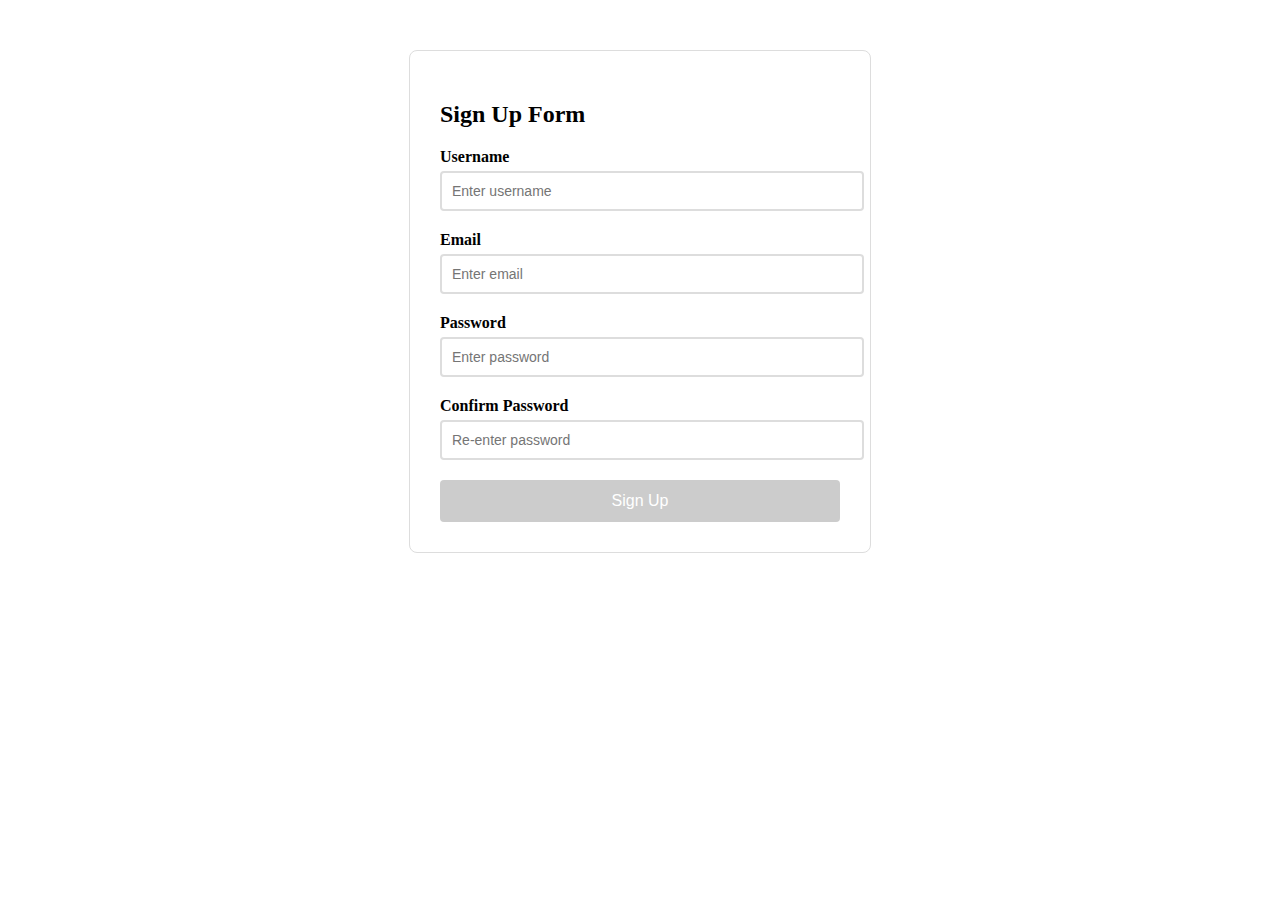
<file: DoHoangMinh-lab3/task1-1-form-validator.html>
<!DOCTYPE html>
<html lang="en">
<head>
    <meta charset="UTF-8">
    <title>Form Validator</title>
    <style>
        .form-container {
            max-width: 400px;
            margin: 50px auto;
            padding: 30px;
            border: 1px solid #ddd;
            border-radius: 8px;
        }
        
        .form-group {
            margin-bottom: 20px;
        }
        
        label {
            display: block;
            margin-bottom: 5px;
            font-weight: bold;
        }
        
        input {
            width: 100%;
            padding: 10px;
            border: 2px solid #ddd;
            border-radius: 4px;
            font-size: 14px;
        }
        
        input.valid {
            border-color: #28a745;
        }
        
        input.invalid {
            border-color: #dc3545;
        }
        
        .error-message {
            color: #dc3545;
            font-size: 12px;
            margin-top: 5px;
            display: none;
        }
        
        .error-message.show {
            display: block;
        }
        
        button[type="submit"] {
            width: 100%;
            padding: 12px;
            background: #007bff;
            color: white;
            border: none;
            border-radius: 4px;
            font-size: 16px;
            cursor: pointer;
        }
        
        button[type="submit"]:disabled {
            background: #ccc;
            cursor: not-allowed;
        }
    </style>
</head>
<body>
    <div class="form-container">
        <h2>Sign Up Form</h2>
        <form id="signupForm">

            <!-- Username -->
            <div class="form-group">
                <label for="username">Username</label>
                <input type="text" id="username" placeholder="Enter username">
                <div class="error-message" id="usernameError"></div>
            </div>

            <!-- Email -->
            <div class="form-group">
                <label for="email">Email</label>
                <input type="text" id="email" placeholder="Enter email">
                <div class="error-message" id="emailError"></div>
            </div>

            <!-- Password -->
            <div class="form-group">
                <label for="password">Password</label>
                <input type="password" id="password" placeholder="Enter password">
                <div class="error-message" id="passwordError"></div>
            </div>

            <!-- Confirm Password -->
            <div class="form-group">
                <label for="confirmPassword">Confirm Password</label>
                <input type="password" id="confirmPassword" placeholder="Re-enter password">
                <div class="error-message" id="confirmPasswordError"></div>
            </div>

            <button type="submit" id="submitBtn" disabled>Sign Up</button>
        </form>
    </div>

    <script>
        const fieldsValid = {
            username: false,
            email: false,
            password: false,
            confirmPassword: false
        };

        function validateUsername(username) {
            return /^[a-zA-Z0-9]{4,20}$/.test(username);
        }
        
        function validateEmail(email) {
            const emailRegex = /^[^\s@]+@[^\s@]+\.[^\s@]+$/;
            return emailRegex.test(email);
        }
        
        function validatePassword(password) {
            const passRegex = /^(?=.*[A-Z])(?=.*\d).{8,}$/;
            return passRegex.test(password);
        }
        
        function validatePasswordMatch(pass1, pass2) {
            return pass1 === pass2 && pass1 !== "";
        }

        function showError(fieldId, message) {
            const errorEl = document.getElementById(fieldId + "Error");
            const inputEl = document.getElementById(fieldId);

            inputEl.classList.add("invalid");
            inputEl.classList.remove("valid");

            errorEl.textContent = message;
            errorEl.classList.add("show");
        }
        
        function clearError(fieldId) {
            const errorEl = document.getElementById(fieldId + "Error");
            const inputEl = document.getElementById(fieldId);

            inputEl.classList.add("valid");
            inputEl.classList.remove("invalid");

            errorEl.textContent = "";
            errorEl.classList.remove("show");
        }

        function validateForm() {
            const username = usernameEl.value.trim();
            const email = emailEl.value.trim();
            const password = passwordEl.value;
            const confirmPassword = confirmEl.value;

            // Username
            if (!validateUsername(username)) {
                showError("username", "Username must be 4-20 characters and alphanumeric");
                fieldsValid.username = false;
            } else {
                clearError("username");
                fieldsValid.username = true;
            }

            // Email
            if (!validateEmail(email)) {
                showError("email", "Enter a valid email address");
                fieldsValid.email = false;
            } else {
                clearError("email");
                fieldsValid.email = true;
            }

            // Password
            if (!validatePassword(password)) {
                showError("password", "Password must be at least 8 chars, 1 uppercase, 1 number");
                fieldsValid.password = false;
            } else {
                clearError("password");
                fieldsValid.password = true;
            }

            // Confirm Password
            if (!validatePasswordMatch(password, confirmPassword)) {
                showError("confirmPassword", "Passwords do not match");
                fieldsValid.confirmPassword = false;
            } else {
                clearError("confirmPassword");
                fieldsValid.confirmPassword = true;
            }

            // Enable submit if all valid
            submitBtn.disabled = !Object.values(fieldsValid).every(Boolean);
        }

        const usernameEl = document.getElementById("username");
        const emailEl = document.getElementById("email");
        const passwordEl = document.getElementById("password");
        const confirmEl = document.getElementById("confirmPassword");
        const submitBtn = document.getElementById("submitBtn");

        usernameEl.addEventListener("input", validateForm);
        emailEl.addEventListener("input", validateForm);
        passwordEl.addEventListener("input", validateForm);
        confirmEl.addEventListener("input", validateForm);

        document.getElementById('signupForm').addEventListener('submit', function(e) {
            e.preventDefault();
            alert("Form submitted successfully!");
        });
    </script>
</body>
</html>
</file>
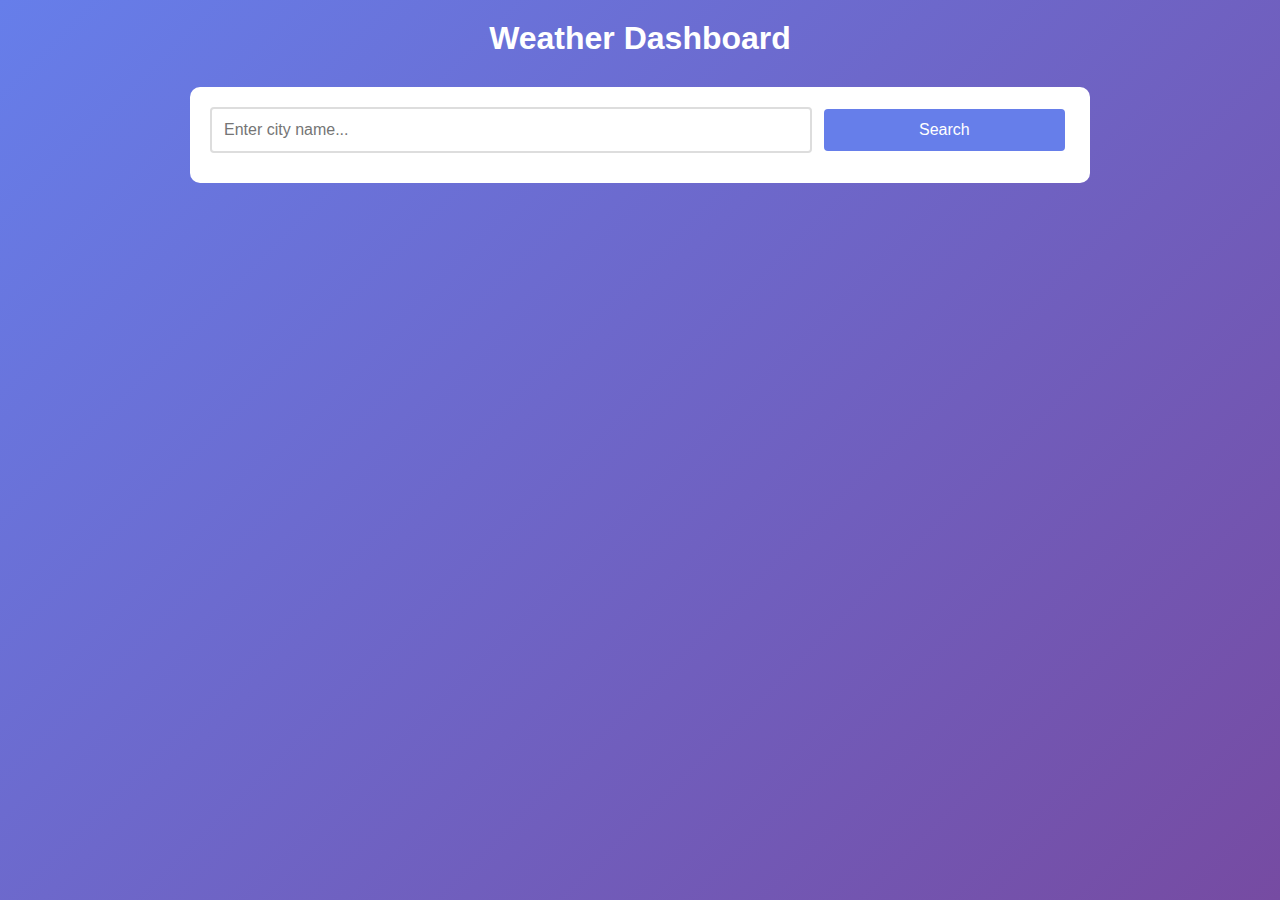
<file: DoHoangMinh-lab3/task2-1-weather-dashboard.html>
<!DOCTYPE html>
<html lang="en">
<head>
    <meta charset="UTF-8" />
    <title>Weather Dashboard</title>
    <style>
        * { margin: 0; padding: 0; box-sizing: border-box; }
        body {
            font-family: Arial, sans-serif;
            background: linear-gradient(135deg, #667eea 0%, #764ba2 100%);
            min-height: 100vh;
            padding: 20px;
            color: #222;
        }

        .container { max-width: 900px; margin: 0 auto; }

        .search-box {
            background: white;
            padding: 20px;
            border-radius: 10px;
            margin-bottom: 20px;
        }

        .search-row { display:flex; gap:12px; align-items:center; }
        .search-box input {
            width: 70%;
            padding: 12px;
            border: 2px solid #ddd;
            border-radius: 4px;
            font-size: 16px;
        }
        .search-box button {
            width: 28%;
            padding: 12px;
            background: #667eea;
            color: white;
            border: none;
            border-radius: 4px;
            cursor: pointer;
            font-size: 16px;
        }

        .weather-card {
            background: white;
            padding: 30px;
            border-radius: 10px;
            box-shadow: 0 10px 30px rgba(0,0,0,0.2);
            margin-bottom: 20px;
        }

        .current-weather { display:flex; justify-content:space-between; align-items:center; }
        .left { display:flex; gap:20px; align-items:center; }
        .temp-display { font-size: 60px; font-weight: bold; }
        .meta { font-size: 14px; color: #555; margin-top:8px; }

        .forecast-grid {
            display: grid;
            grid-template-columns: repeat(auto-fit, minmax(150px, 1fr));
            gap: 15px;
            margin-top: 20px;
        }

        .forecast-item {
            background: #f8f9fa;
            padding: 15px;
            border-radius: 8px;
            text-align: center;
        }

        .loading {
            text-align: center;
            padding: 40px;
            font-size: 18px;
            color: white;
        }

        .error {
            background: #dc3545;
            color: white;
            padding: 15px;
            border-radius: 8px;
            margin-bottom: 20px;
        }

        .recent-searches {
            display:flex; gap:10px; margin-top:10px; flex-wrap:wrap;
        }
        .recent-city {
            padding: 5px 15px; background: #e9ecef; border-radius:20px; cursor:pointer; font-size:14px;
        }
        .recent-city:hover { background:#dee2e6; }

        h1 { color:white; text-align:center; margin-bottom:30px; }

        .small { font-size:13px; color:#666; margin-top:8px; }
    </style>
</head>
<body>
    <div class="container">
        <h1>Weather Dashboard</h1>

        <div class="search-box">
            <div class="search-row">
                <input type="text" id="cityInput" placeholder="Enter city name..." 
                       onkeypress="if(event.key==='Enter') searchWeather()">
                <button id="searchBtn" onclick="searchWeather()">Search</button>
            </div>
            <div class="recent-searches" id="recentSearches"></div>
        </div>

        <div id="errorMessage"></div>

        <div id="weatherDisplay"></div>
        <div id="forecastDisplay"></div>
    </div>

    <script>
        // ----------------------------
        // Configuration - replace with your key
        const API_KEY = 'YOUR_API_KEY_HERE'; // <-- put OpenWeatherMap API key here
        // ----------------------------

        // DOM
        const errorMessage = document.getElementById('errorMessage');
        const weatherDisplay = document.getElementById('weatherDisplay');
        const forecastDisplay = document.getElementById('forecastDisplay');
        const recentSearchesEl = document.getElementById('recentSearches');
        const cityInput = document.getElementById('cityInput');
        const searchBtn = document.getElementById('searchBtn');

        // Utils
        function showLoading(target) {
            target.innerHTML = '<div class="weather-card loading">Loading…</div>';
        }
        function clearLoading(target) { /* no-op, replaced by render */ }

        function showError(msg) {
            errorMessage.innerHTML = `<div class="error">${msg}</div>`;
        }
        function clearError() { errorMessage.innerHTML = ''; }

        function weatherEmoji(main) {
            // simple mapping
            if (!main) return '❓';
            main = main.toLowerCase();
            if (main.includes('clear')) return '☀️';
            if (main.includes('cloud')) return '☁️';
            if (main.includes('rain')) return '🌧️';
            if (main.includes('drizzle')) return '🌦️';
            if (main.includes('thunder')) return '⛈️';
            if (main.includes('snow')) return '❄️';
            if (main.includes('mist') || main.includes('fog') || main.includes('haze')) return '🌫️';
            return '🌤️';
        }

        // ----------------------------
        // API calls
        async function fetchWeather(city) {
            const url = `https://api.openweathermap.org/data/2.5/weather?q=${encodeURIComponent(city)}&appid=${API_KEY}&units=metric`;
            const resp = await fetch(url);
            if (!resp.ok) {
                const errText = await resp.text();
                const error = new Error('Fetch failed');
                error.status = resp.status;
                error.body = errText;
                throw error;
            }
            return await resp.json();
        }

        async function fetchForecast(city) {
            // 5-day forecast, every 3 hours
            const url = `https://api.openweathermap.org/data/2.5/forecast?q=${encodeURIComponent(city)}&appid=${API_KEY}&units=metric`;
            const resp = await fetch(url);
            if (!resp.ok) {
                const errText = await resp.text();
                const error = new Error('Fetch failed');
                error.status = resp.status;
                error.body = errText;
                throw error;
            }
            return await resp.json();
        }

        // ----------------------------
        // Display functions
        function displayWeather(data) {
            const cityLine = `${data.name}, ${data.sys?.country || ''}`;
            const temp = Math.round(data.main.temp);
            const desc = (data.weather && data.weather[0] && data.weather[0].description) || '';
            const main = (data.weather && data.weather[0] && data.weather[0].main) || '';
            const humidity = data.main.humidity;
            const wind = data.wind.speed; // m/s
            const windKmh = Math.round(wind * 3.6);

            weatherDisplay.innerHTML = `
                <div class="weather-card">
                    <div class="current-weather">
                        <div class="left">
                            <div>
                                <div style="font-size:18px;color:#666">${cityLine}</div>
                                <div style="font-size:20px;margin-top:6px">${desc} ${weatherEmoji(main)}</div>
                            </div>
                        </div>
                        <div style="text-align:right">
                            <div class="temp-display">${temp}°C</div>
                            <div class="meta">
                                Humidity: ${humidity}% &nbsp;&nbsp; Wind: ${windKmh} km/h
                            </div>
                        </div>
                    </div>
                </div>
            `;
        }

        function displayForecast(data) {
            // data.list has 3-hour entries. We will choose entries at '12:00:00' for upcoming days.
            // The first entry may be today; we want next 5 days (including today if noon exists).
            const list = data.list || [];
            const byNoon = list.filter(item => item.dt_txt && item.dt_txt.endsWith('12:00:00'));

            // If not enough noon entries (edge cases), fall back to taking every 8th entry (~24h).
            let picks = byNoon;
            if (picks.length < 5) {
                picks = [];
                for (let i = 0; i < list.length; i += 8) {
                    picks.push(list[i]);
                    if (picks.length >= 5) break;
                }
            }

            // Limit to 5
            picks = picks.slice(0, 5);

            const itemsHtml = picks.map(item => {
                const date = new Date(item.dt_txt);
                const dayName = date.toLocaleDateString(undefined, { weekday: 'short' }); // Mon, Tue...
                const temp = Math.round(item.main.temp);
                const main = (item.weather && item.weather[0] && item.weather[0].main) || '';
                const emoji = weatherEmoji(main);
                return `
                    <div class="forecast-item">
                        <div style="font-weight:600">${dayName}</div>
                        <div style="font-size:22px;margin:8px 0">${emoji}</div>
                        <div style="font-weight:700">${temp}°C</div>
                        <div class="small">${item.weather[0].description}</div>
                    </div>
                `;
            }).join('');

            forecastDisplay.innerHTML = `
                <div class="weather-card">
                    <div style="font-weight:700; margin-bottom:10px">5-Day Forecast</div>
                    <div class="forecast-grid">${itemsHtml}</div>
                </div>
            `;
        }

        // ----------------------------
        // Recent searches (localStorage)
        const RECENT_KEY = 'weather_recent_searches_v1';
        function saveRecentSearch(city) {
            if (!city) return;
            let arr = JSON.parse(localStorage.getItem(RECENT_KEY) || '[]');
            city = city.trim();
            // remove duplicates, case-insensitive
            arr = arr.filter(c => c.toLowerCase() !== city.toLowerCase());
            arr.unshift(city);
            if (arr.length > 5) arr = arr.slice(0,5);
            localStorage.setItem(RECENT_KEY, JSON.stringify(arr));
            renderRecentSearches();
        }
        function loadRecentSearches() {
            renderRecentSearches();
        }
        function renderRecentSearches() {
            const arr = JSON.parse(localStorage.getItem(RECENT_KEY) || '[]');
            if (!arr.length) {
                recentSearchesEl.innerHTML = '';
                return;
            }
            recentSearchesEl.innerHTML = arr.map(c => `<div class="recent-city" onclick="searchWeather('${escapeHtml(c)}')">${c}</div>`).join('');
        }
        // small helper to avoid XSS via direct HTML insertion when used in onclick string
        function escapeHtml(str) {
            return str.replace(/'/g, "\\'").replace(/"/g, '\\"');
        }

        // ----------------------------
        // Main search
        async function searchWeather(preCity) {
            clearError();
            const rawCity = (typeof preCity === 'string') ? preCity : document.getElementById('cityInput').value;
            const city = rawCity?.trim();
            if (!city) {
                showError('Please enter a city name.');
                return;
            }

            // UI: loading
            showLoading(weatherDisplay);
            showLoading(forecastDisplay);
            searchBtn.disabled = true;

            try {
                const [current, forecast] = await Promise.all([
                    fetchWeather(city),
                    fetchForecast(city)
                ]);
                displayWeather(current);
                displayForecast(forecast);
                saveRecentSearch(current.name || city);
            } catch (err) {
                if (err && err.status === 404) {
                    showError('City not found. Please check the spelling.');
                } else if (err && err.status === 401) {
                    showError('Invalid API key — please replace API_KEY with a valid OpenWeatherMap key.');
                } else {
                    showError('Failed to fetch weather. ' + (err.message || ''));
                }
                weatherDisplay.innerHTML = '';
                forecastDisplay.innerHTML = '';
            } finally {
                searchBtn.disabled = false;
            }
        }

        // Init
        loadRecentSearches();

        // If there's a recent search, populate input
        (function autoFillFromRecent() {
            const arr = JSON.parse(localStorage.getItem(RECENT_KEY) || '[]');
            if (arr.length) {
                cityInput.value = arr[0];
            }
        })();

    </script>
</body>
</html>
</file>
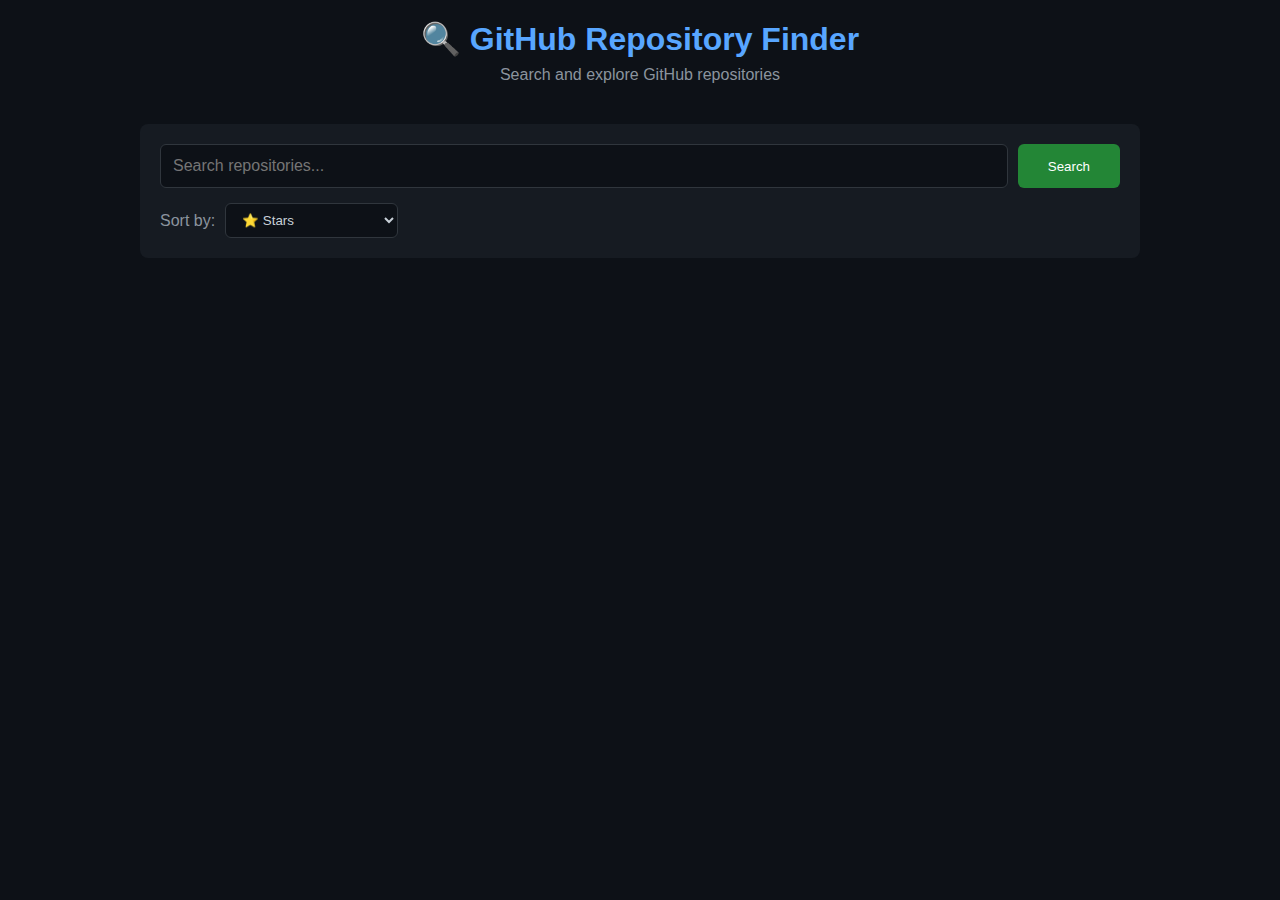
<file: DoHoangMinh-lab3/task2-2-github-finder.html>
<!DOCTYPE html>
<html lang="en">
<head>
    <meta charset="UTF-8" />
    <title>GitHub Repository Finder</title>
    <style>
        * { box-sizing: border-box; margin:0; padding:0; }
        body {
            font-family: 'Segoe UI', Tahoma, Geneva, Verdana, sans-serif;
            background:#0d1117; color:#c9d1d9; padding:20px;
        }
        .container { max-width:1000px; margin:0 auto; }
        .header { text-align:center; margin-bottom:40px; }
        .header h1 { color:#58a6ff; margin-bottom:8px; }
        .search-container { background:#161b22; padding:20px; border-radius:8px; margin-bottom:30px; }
        .search-box { display:flex; gap:10px; margin-bottom:15px; }
        .search-box input { flex:1; padding:12px; background:#0d1117; border:1px solid #30363d; border-radius:6px; color:#c9d1d9; font-size:16px; }
        .search-box button { padding:12px 30px; background:#238636; color:white; border:none; border-radius:6px; cursor:pointer; }
        .filters { display:flex; gap:10px; align-items:center; color:#8b949e; }
        .filters select { padding:8px 12px; background:#0d1117; border:1px solid #30363d; border-radius:6px; color:#c9d1d9; }
        .repo-card { background:#161b22; border:1px solid #30363d; border-radius:8px; padding:20px; margin-bottom:15px; transition:transform 0.2s; }
        .repo-card:hover { transform:translateY(-2px); border-color:#58a6ff; }
        .repo-name { color:#58a6ff; font-size:20px; font-weight:bold; text-decoration:none; }
        .repo-description { color:#8b949e; margin:10px 0; }
        .repo-meta { display:flex; gap:20px; font-size:14px; color:#8b949e; align-items:center; flex-wrap:wrap; }
        .language-badge { display:inline-block; padding:4px 10px; background:#1f6feb; border-radius:12px; font-size:12px; color:white; }
        .loading { text-align:center; padding:40px; color:#8b949e; }
        .error { background:#da3633; color:white; padding:15px; border-radius:6px; margin-bottom:20px; }
        .load-more { text-align:center; margin:30px 0; }
        .load-more button { padding:12px 40px; background:#21262d; border:1px solid #30363d; color:#c9d1d9; border-radius:6px; cursor:pointer; }
        .meta-right { margin-left:auto; color:#8b949e; font-size:13px; }
        a.owner { color:#9AE6B4; text-decoration:none; font-weight:600; }
    </style>
</head>
<body>
    <div class="container">
        <div class="header">
            <h1>🔍 GitHub Repository Finder</h1>
            <p style="color:#8b949e;">Search and explore GitHub repositories</p>
        </div>

        <div class="search-container">
            <div class="search-box">
                <input type="text" id="searchInput" placeholder="Search repositories..." onkeypress="if(event.key==='Enter') performSearch()">
                <button onclick="performSearch()">Search</button>
            </div>

            <div class="filters">
                <label>Sort by:</label>
                <select id="sortSelect" onchange="performSearch()">
                    <option value="stars">⭐ Stars</option>
                    <option value="forks">🔱 Forks</option>
                    <option value="updated">🕒 Recently Updated</option>
                </select>
            </div>
        </div>

        <div id="errorMessage"></div>
        <div id="repoList"></div>
        <div id="loadMoreContainer"></div>
    </div>

    <script>
        let currentPage = 1;
        let currentQuery = '';
        let totalResults = 0;
        const perPage = 10;

        const repoList = document.getElementById('repoList');
        const errorMessage = document.getElementById('errorMessage');
        const loadMoreContainer = document.getElementById('loadMoreContainer');

        function showLoading() {
            repoList.innerHTML = `<div class="loading">Loading repositories…</div>`;
        }
        function clearLoading() { /* replaced by render */ }
        function showError(msg) {
            errorMessage.innerHTML = `<div class="error">${msg}</div>`;
        }
        function clearError() { errorMessage.innerHTML = ''; }

        function formatNumber(num) {
            if (!num && num !== 0) return '0';
            if (num >= 1000000) return (num/1000000).toFixed(1) + 'M';
            if (num >= 1000) return (num/1000).toFixed(1) + 'k';
            return String(num);
        }

        function createRepoCard(repo) {
            const html = document.createElement('div');
            html.className = 'repo-card';
            html.innerHTML = `
                <a class="repo-name" href="${repo.html_url}" target="_blank">${repo.full_name}</a>
                <div class="repo-description">${repo.description || '<span style="color:#6b6f76">No description</span>'}</div>
                <div class="repo-meta">
                    <div>⭐ ${formatNumber(repo.stargazers_count)}</div>
                    <div>🔱 ${formatNumber(repo.forks_count)}</div>
                    ${repo.language ? `<div class="language-badge">${repo.language}</div>` : ''}
                    <div class="meta-right">Owner: <a class="owner" href="https://github.com/${repo.owner.login}" target="_blank">${repo.owner.login}</a></div>
                </div>
            `;
            return html;
        }

        async function searchRepositories(query, sort = 'stars', page = 1) {
            // Respect empty query
            if (!query) {
                showError('Please enter a search keyword.');
                return { total_count: 0, items: [] };
            }
            clearError();
            const url = `https://api.github.com/search/repositories?q=${encodeURIComponent(query)}&sort=${encodeURIComponent(sort)}&page=${page}&per_page=${perPage}`;
            const resp = await fetch(url);
            if (!resp.ok) {
                const status = resp.status;
                const text = await resp.text();
                const err = new Error('GitHub API error');
                err.status = status;
                err.body = text;
                throw err;
            }
            return await resp.json();
        }

        async function performSearch() {
            clearError();
            repoList.innerHTML = '';
            loadMoreContainer.innerHTML = '';
            currentQuery = document.getElementById('searchInput').value.trim();
            const sort = document.getElementById('sortSelect').value;
            if (!currentQuery) { showError('Enter a search term.'); return; }
            currentPage = 1;
            showLoading();
            try {
                const result = await searchRepositories(currentQuery, sort, currentPage);
                totalResults = result.total_count || 0;
                displayRepositories(result.items || [], false);
                renderLoadMoreIfNeeded();
            } catch (err) {
                handleGitHubError(err);
                repoList.innerHTML = '';
            }
        }

        function displayRepositories(repos, append = false) {
            clearError();
            if (!append) repoList.innerHTML = '';
            if (!repos || repos.length === 0) {
                if (!append) repoList.innerHTML = `<div class="loading">No results found.</div>`;
                return;
            }
            const fragment = document.createDocumentFragment();
            repos.forEach(r => fragment.appendChild(createRepoCard(r)));
            if (append) {
                repoList.appendChild(fragment);
            } else {
                repoList.innerHTML = '';
                repoList.appendChild(fragment);
            }
        }

        async function loadMore() {
            clearError();
            currentPage += 1;
            const sort = document.getElementById('sortSelect').value;
            // show small loading button
            loadMoreContainer.innerHTML = `<div class="load-more"><button disabled>Loading…</button></div>`;
            try {
                const result = await searchRepositories(currentQuery, sort, currentPage);
                displayRepositories(result.items || [], true);
                renderLoadMoreIfNeeded();
            } catch (err) {
                handleGitHubError(err);
                // rollback page
                currentPage -= 1;
            }
        }

        function renderLoadMoreIfNeeded() {
            const shown = currentPage * perPage;
            if (shown < totalResults) {
                loadMoreContainer.innerHTML = `<div class="load-more"><button onclick="loadMore()">Load More Results</button></div>`;
            } else {
                loadMoreContainer.innerHTML = '';
            }
        }

        function handleGitHubError(err) {
            if (!err) { showError('Unknown error'); return; }
            if (err.status === 403) {
                showError('Rate limit reached (60 requests/hour for unauthenticated). Try again later or authenticate with a token.');
            } else {
                showError('Failed to fetch from GitHub API. ' + (err.message || ''));
            }
        }

        // small helper: pressing Enter triggers search
        document.getElementById('searchInput').addEventListener('keydown', (e) => {
            if (e.key === 'Enter') performSearch();
        });

    </script>
</body>
</html>
</file>
